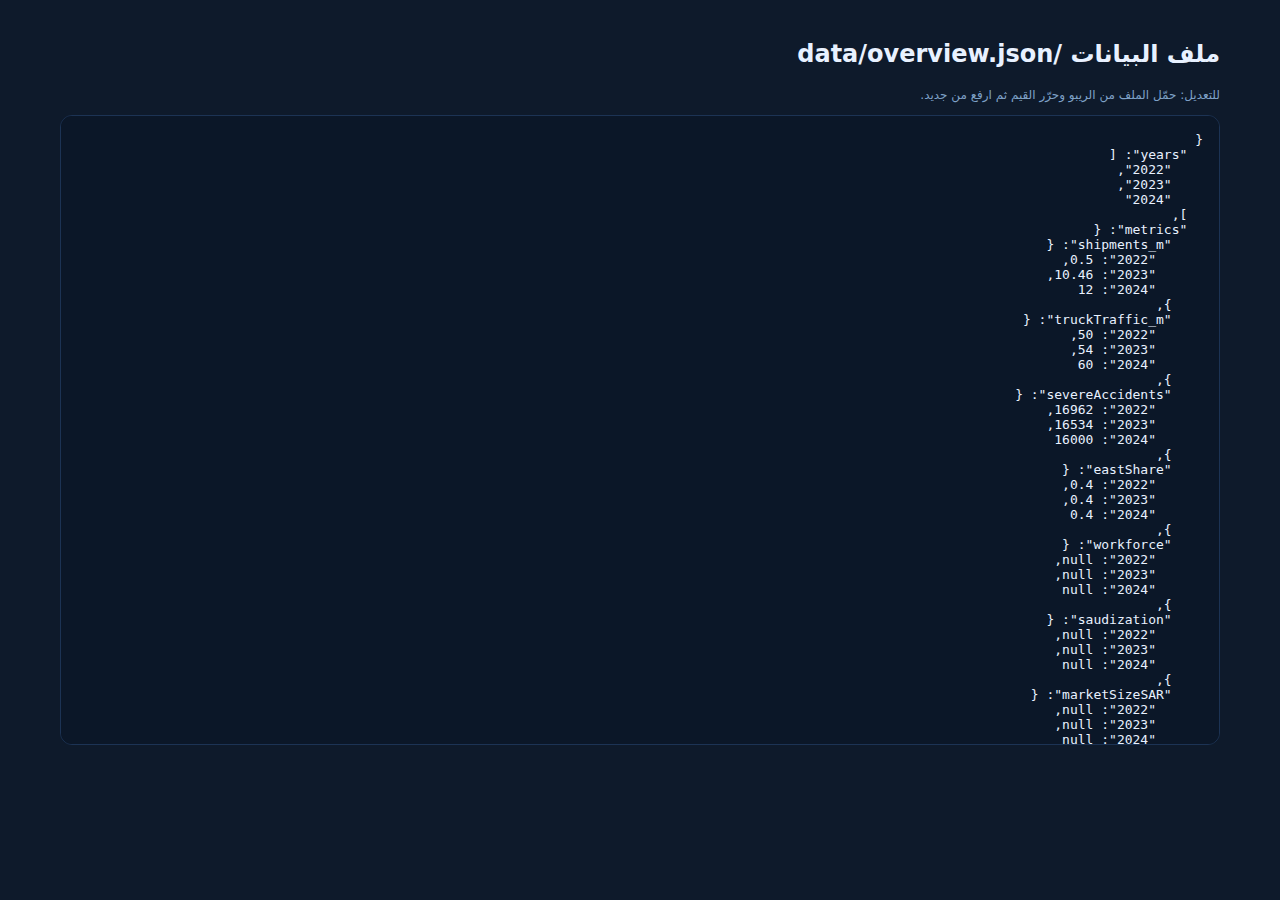
<file: data.html>
<!doctype html>
<html lang="ar" dir="rtl">
<head>
<meta charset="utf-8"/>
<meta name="viewport" content="width=device-width, initial-scale=1"/>
<title>عرض البيانات</title>
<link rel="stylesheet" href="./assets/style.css"/>
</head>
<body class="container">
  <h2>ملف البيانات /data/overview.json</h2>
  <p class="small">للتعديل: حمّل الملف من الريبو وحرّر القيم ثم ارفع من جديد.</p>
  <pre id="json" style="background:#0b1728;border:1px solid #1c3354;border-radius:12px;padding:16px;overflow:auto;max-height:70vh"></pre>
  <script>
    fetch('./data/overview.json').then(r=>r.json()).then(d=>{
      document.getElementById('json').textContent = JSON.stringify(d, null, 2);
    });
  </script>
</body>
</html>
</file>
<file: assets/style.css>
:root{
  --bg:#0e1a2b;
  --card:#122642;
  --card-2:#0f213a;
  --muted:#7ea1c7;
  --text:#e8f1ff;
  --accent:#00d98b;
  --accent-2:#5ee7a9;
  --warn:#f6c945;
  --danger:#ff6b6b;
}
*{box-sizing:border-box}
html,body{margin:0;padding:0;font-family:'Tajawal',system-ui,-apple-system,Segoe UI,Roboto,Arial,sans-serif;background:var(--bg);color:var(--text);}
a{color:var(--accent)}
.container{max-width:1200px;margin:0 auto;padding:20px}
.header{display:flex;align-items:center;justify-content:space-between;margin-bottom:16px}
.brand{display:flex;gap:12px;align-items:center}
.logo{width:36px;height:36px;border-radius:8px;background:linear-gradient(135deg,#87f7c2,#f6d85a);display:flex;align-items:center;justify-content:center;color:#0a1930;font-weight:800}
.title{font-weight:800;letter-spacing:.5px}
.tools{display:flex;gap:8px;flex-wrap:wrap}
.btn{background:var(--card);border:1px solid #1e365a;color:var(--text);padding:8px 12px;border-radius:10px;cursor:pointer}
.btn.active{outline:2px solid var(--accent)}
.grid{display:grid;grid-template-columns:260px 1fr;gap:16px}
@media(max-width:900px){.grid{grid-template-columns:1fr}}
.sidebar{background:var(--card);padding:14px;border-radius:14px;border:1px solid #1c3354}
.side-title{font-weight:700;margin:6px 0 12px 0}
.kpi{display:flex;justify-content:space-between;align-items:end;padding:10px;border-bottom:1px dashed #254368}
.kpi:last-child{border-bottom:none}
.kpi .v{font-size:20px;font-weight:800}
.kpi .s{font-size:12px;color:var(--muted)}
.content{display:grid;gap:14px}
.cards{display:grid;grid-template-columns:repeat(4,1fr);gap:12px}
@media(max-width:1100px){.cards{grid-template-columns:repeat(2,1fr)}}
@media(max-width:560px){.cards{grid-template-columns:1fr}}
.card{background:var(--card);padding:16px;border-radius:14px;border:1px solid #1c3354;min-height:90px}
.card .label{font-size:13px;color:var(--muted)}
.card .value{margin-top:8px;font-size:28px;font-weight:800}
.chart{height:240px;background:var(--card-2);border-radius:12px;border:1px solid #1c3354;padding:12px}
.footer{opacity:.7;margin-top:14px;font-size:12px}
hr.sep{border-color:#24456e;opacity:.5;margin:10px 0}
.select{background:var(--card);border:1px solid #1e365a;color:var(--text);padding:8px 10px;border-radius:10px}
.small{font-size:12px;color:var(--muted)}
</file>
